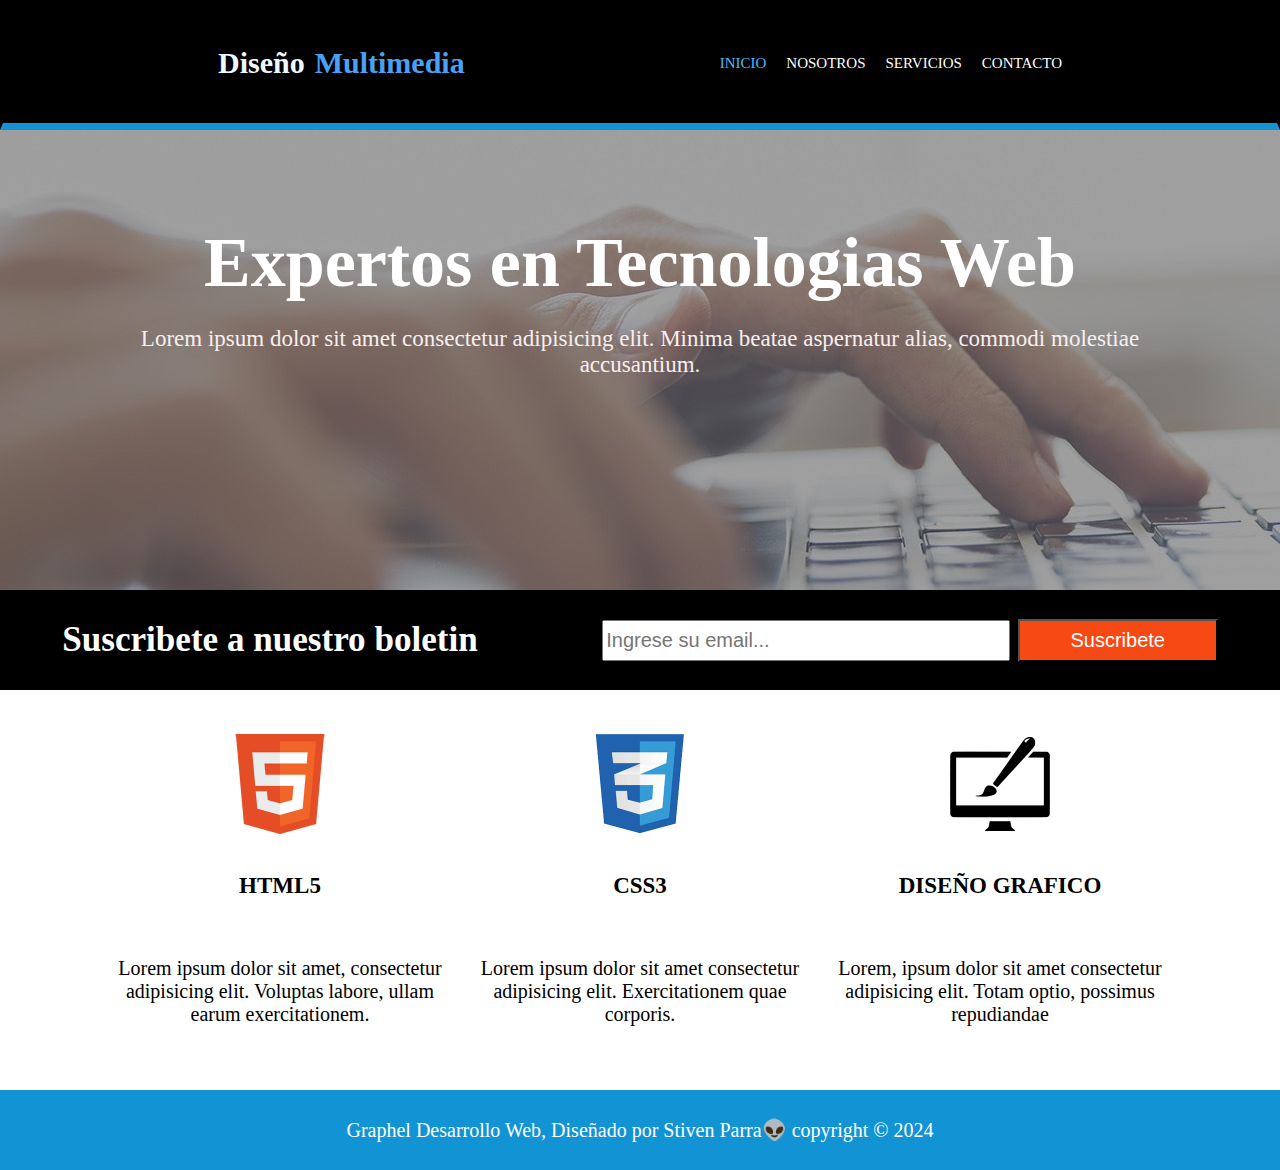
<file: index.html>
<!DOCTYPE html>
<html lang="en">
<head>
    <meta charset="UTF-8">
    <meta name="viewport" content="width=device-width, initial-scale=1.0">
    <title>Document</title>
   <link rel="stylesheet" href="/style/css/style.css">
</head>
<body>
    <main>
        <header class="hearder">
            <div class="divh1">
            <h1 class="h1Inicio"> Diseño <span class="span1"> Multimedia </span></h1>
        </div>
        <div class="classnav">
         <nav class="nav1">
            <ul >
                <li><a class="A1nav" href="/index.html">INICIO</a></li>
                <li><a href="/template/nosotros.html">NOSOTROS</a></li>
                <li><a href="/template/servicios.html">SERVICIOS</a></li>
                <li><a href="/template/contacto..html">CONTACTO</a></li>
            </ul>
         </nav> 
        </div>
        </header>

        <section class="sectionTextos">
            <div class="mensaje">
                <h4 class="h4Expertos">Expertos en Tecnologias Web</h4>
                <p class="ParrafoLorem">Lorem ipsum dolor sit amet consectetur adipisicing elit. Minima beatae aspernatur alias, commodi molestiae <br> accusantium.</p>
            </div>
        </section>

            <section class="datos">
                <h3>Suscribete a nuestro boletin</h3>
                <div>
                    <input class="correo" type="e-mail" placeholder="Ingrese su email...">
                    <input  class="boton" type="submit" value="Suscribete">
                </div>
            </section>
            <!-- --------------------------- -->

            <section class="contenedores">
                <div class="lenguajes">
                    <div class="cajones">
                        <img src="images/logo_html.png"  class="imgContenedores">
                         <h5 class="h5contenedores">HTML5</h5> 
                        <p class="pContenedores">Lorem ipsum dolor sit amet, consectetur adipisicing elit. Voluptas labore, ullam earum exercitationem.</p>
                    </div>
            
                    <div class="cajones">
                        <img src="images/logo_css.png" class="imgContenedores">
                        <h5 class="h5contenedores">CSS3</h5>
                        <p class="pContenedores">Lorem ipsum dolor sit amet consectetur adipisicing elit. Exercitationem quae corporis.</p>
                    </div>
            
                    <div class="cajones">
                        <img src="images/logo_brush.png"  class="imgContenedores">
                        <h5 class="h5contenedores">DISEÑO GRAFICO</h5>
                        <p class="pContenedores">Lorem, ipsum dolor sit amet consectetur adipisicing elit. Totam optio, possimus repudiandae</p>
                    </div>
                </div>
            </section>
            <!-- ------------------------------------------- -->

            <footer class="footer">
                <p class="pfooter"> Graphel Desarrollo Web, Diseñado por Stiven Parra👽  copyright &COPY; 2024 </p>
            </footer>
    </main>
</body>
</html>
</file>
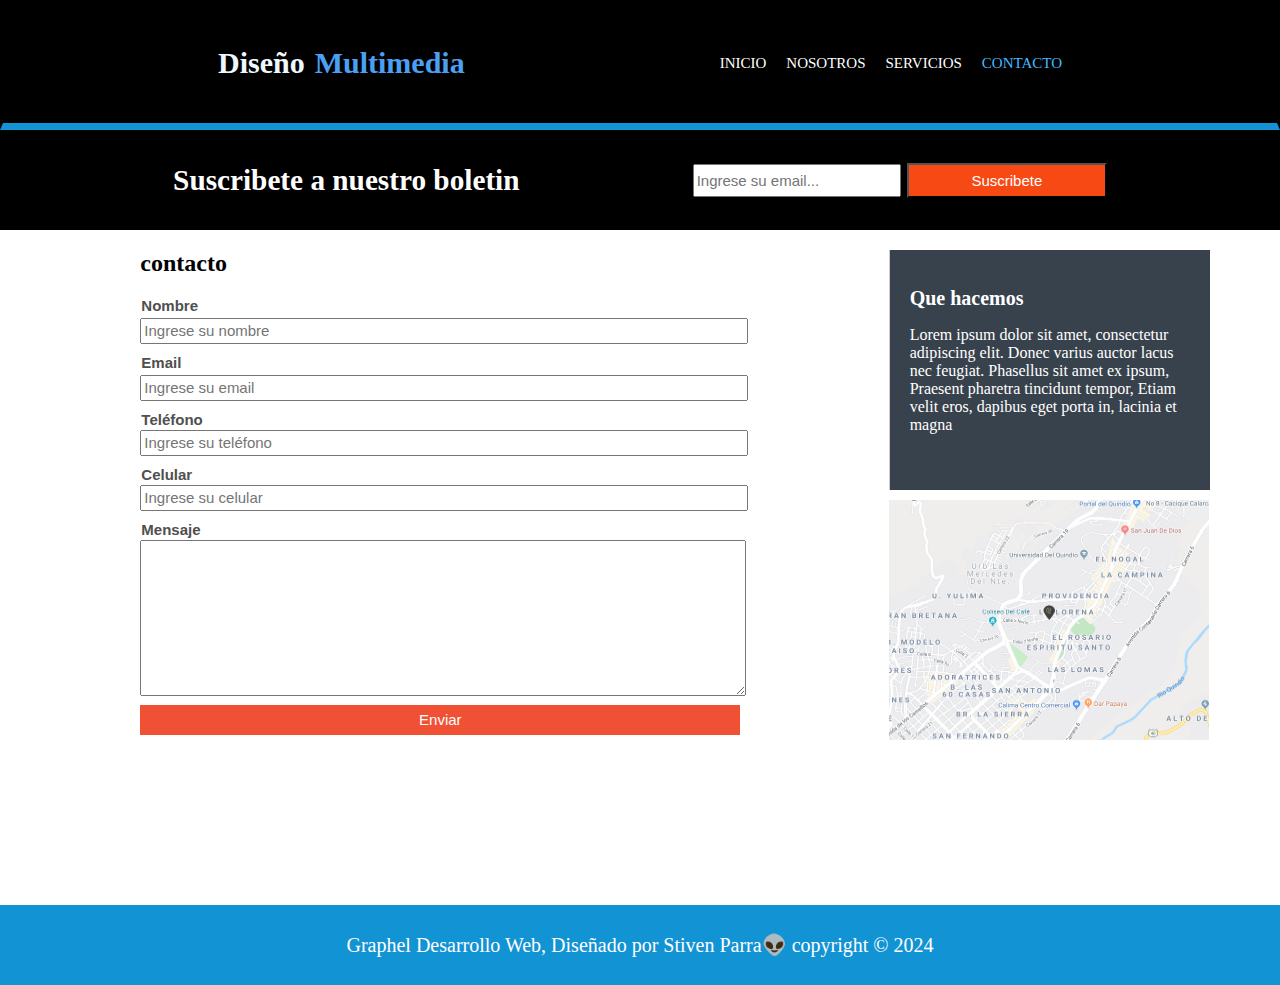
<file: contacto..html>
<!DOCTYPE html>
<html lang="en">
<head>
    <meta charset="UTF-8">
    <meta name="viewport" content="width=device-width, initial-scale=1.0">
    <title>CONTACTOS</title>
    <link rel="stylesheet" href="/css/contacto.css">
</head>
<body>
    <header class="hearder">
        <div class="divh1">
        <h1 class="h1Inicio"> Diseño <span class="span1"> Multimedia </span></h1>
    </div>
    <div class="classnav">
     <nav class="nav1">
        <ul >
            <li><a href="index.html">INICIO</a></li>
            <li><a href="nosotros.html">NOSOTROS</a></li>
            <li><a href="servicios.html">SERVICIOS</a></li>
            <li><a class="A1nav" href="contacto..html">CONTACTO</a></li>
        </ul>
     </nav> 
    </div>
    </header>
    <!-- --------------------------- -->

    <section class="datos">
        <h3>Suscribete a nuestro boletin</h3>
        <div>
            <input class="correo" type="e-mail" placeholder="Ingrese su email...">
            <input  class="boton" type="submit" value="Suscribete">
        </div>
    </section>
    <!-- --------------------------- -->
    <div class="container">
<section class="sectionFormulario">
    <h2 class="h2Section4">contacto</h2>
    <div class="mensaje">
        <h3 class="h3Formulario">Nombre</h3>
    <input class="nombre" type="e-mail" placeholder="Ingrese su nombre">
    </div>
    <div>
        <h3 class="h3Formulario">Email</h3>
        <input class="Email" type="e-mail" placeholder="Ingrese su email">
    </div>
    <div>
        <h3 class="h3Formulario">Teléfono</h3>
        <input class="Telefono" type="e-mail" placeholder="Ingrese su teléfono">
    </div>
    <div>
        <h3 class="h3Formulario">Celular</h3>
        <input class="Celular" type="e-mail" placeholder="Ingrese su celular">
    </div>
    <div>
        <h3 class="h3Formulario">Mensaje</h3>
        <textarea class="Mensaje"></textarea>

    </div>
    <div>
        <input class="botonEnviar" type="submit" value="Enviar">
    </div>
</section>
    
<div class="divAsides">
<aside class="side-aside">
    <h2 class="h2Aside"> Que hacemos </h2>
    <p>Lorem ipsum dolor sit amet, consectetur adipiscing elit. Donec varius auctor lacus nec feugiat. Phasellus sit amet ex ipsum, Praesent pharetra tincidunt tempor, Etiam velit eros, dapibus eget porta in, lacinia et magna</p>
</aside>

<aside>
    <img class="imgAside" src="/images/mapaGoogle.png" alt="">
</aside>
    </div>
        </div>

        <footer class="footer">
            <p class="pfooter"> Graphel Desarrollo Web, Diseñado por Stiven Parra👽  copyright &COPY; 2024 </p>
        </footer>
    
</body>
</html>
</file>
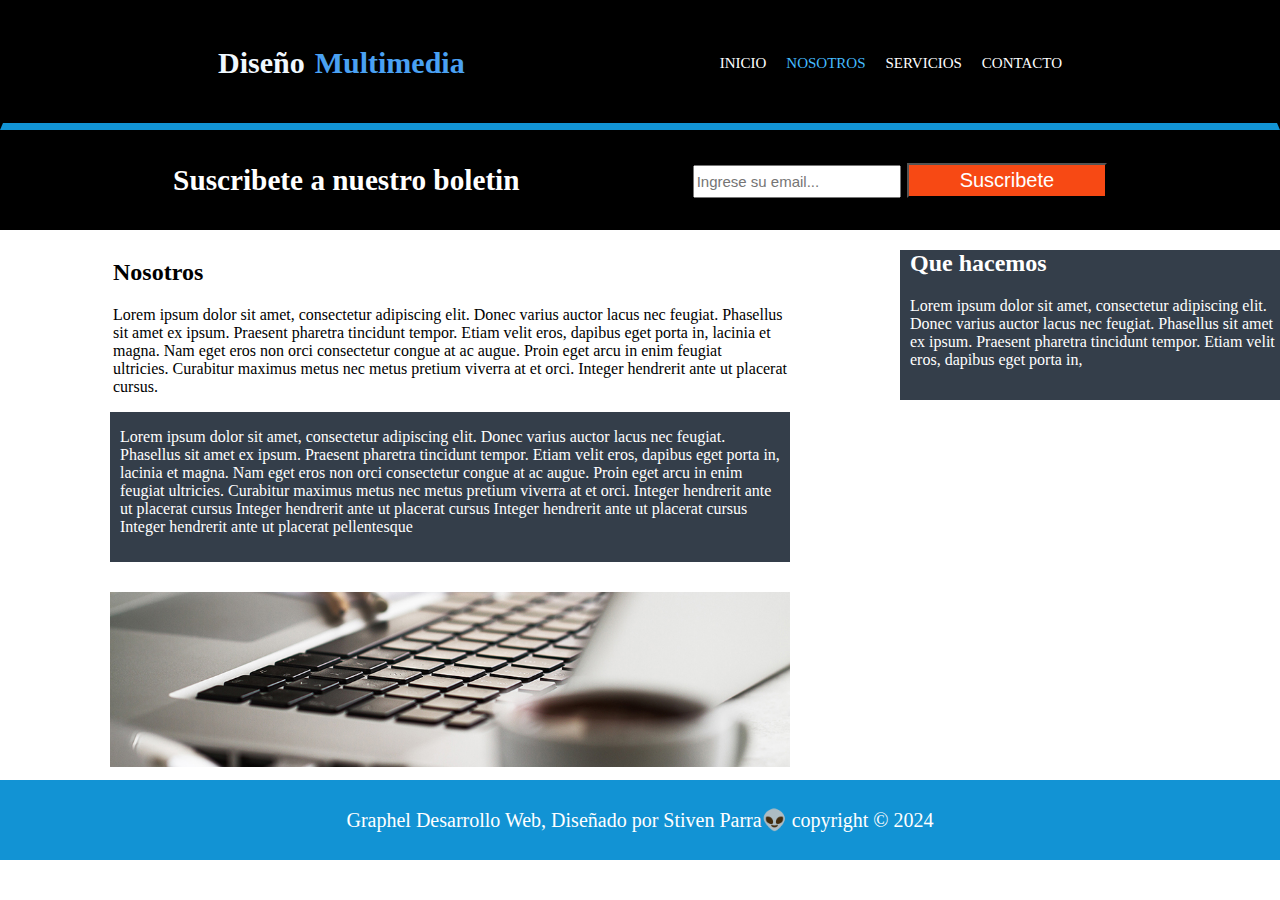
<file: nosotros.html>
<!DOCTYPE html>
<html lang="en">
<head>
    <meta charset="UTF-8">
    <meta name="viewport" content="width=device-width, initial-scale=1.0">
    <title>NOSOTROS</title>
    <link rel="stylesheet" href="/css/nosotros.css">
</head>
<body>
    <main>
        <header class="hearder">
            <div class="divh1">
            <h1 class="h1Inicio"> Diseño <span class="span1"> Multimedia </span></h1>
        </div>
        <div class="classnav">
         <nav class="nav1">
            <ul >
                <li><a href="index.html">INICIO</a></li>
                <li><a class="A1nav" href="nosotros.html">NOSOTROS</a></li>
                <li><a href="servicios.html">SERVICIOS</a></li>
                <li><a href="contacto..html">CONTACTO</a></li>
            </ul>
         </nav> 
        </div>
        </header>
        <!-- --------------------------- -->

        <section class="datos">
            <h3>Suscribete a nuestro boletin</h3>
            <div>
                <input class="correo" type="e-mail" placeholder="Ingrese su email...">
                <input  class="boton" type="submit" value="Suscribete">
            </div>
        </section>
        <!-- --------------------------- -->

        <section class="sectionCajaMayor">
        <section class="textos_nosotros">
            
           
            <div class="div1Nosotros">
                <h2 class="h2_nosotros"> Nosotros </h2>
                <p> Lorem ipsum dolor sit amet, consectetur adipiscing elit. Donec varius auctor lacus nec feugiat. Phasellus <br> sit amet ex ipsum. Praesent pharetra tincidunt tempor. Etiam velit eros, dapibus eget porta in, lacinia et <br> magna. Nam eget eros non orci consectetur congue at ac augue. Proin eget arcu in enim feugiat <br>ultricies. Curabitur maximus metus nec metus pretium viverra at et orci. Integer hendrerit ante ut placerat <br> cursus. </p>
            </div>

            <div class="div2Nosotros">
                <p class="pDiv2Nosotros">Lorem ipsum dolor sit amet, consectetur adipiscing elit. Donec varius auctor lacus nec feugiat. Phasellus sit amet ex ipsum. Praesent pharetra tincidunt tempor. Etiam velit eros, dapibus eget porta in, lacinia et  magna. Nam eget eros non orci consectetur congue at ac augue. Proin eget arcu in enim feugiat ultricies. Curabitur maximus metus nec metus pretium viverra at et orci. Integer hendrerit  ante ut placerat cursus Integer hendrerit ante ut placerat  cursus Integer hendrerit ante ut placerat cursus Integer hendrerit ante ut placerat pellentesque</p>
            </div>

            <div class="div3Nosotros">
                <img class="imgNosotros" src="/images/891.jpg" alt="imagen">
                
            </div>
            

        </section>

        <aside>
            <div class="div1Aside">
                <div class="div2Aside">
                    <h2 class="h2Aside"> Que hacemos </h2>
                <p class="pDivAside">Lorem ipsum dolor sit amet, consectetur adipiscing elit. Donec varius auctor lacus nec feugiat. Phasellus sit amet ex ipsum. Praesent pharetra tincidunt tempor. Etiam velit eros, dapibus eget porta in, </p>
                </div>
                
            </div>
        </aside>

    </section>


    <footer class="footer">
        <p class="pfooter"> Graphel Desarrollo Web, Diseñado por Stiven Parra👽  copyright &COPY; 2024 </p>
    </footer>
      
    </main>
</body>
</html>
</file>
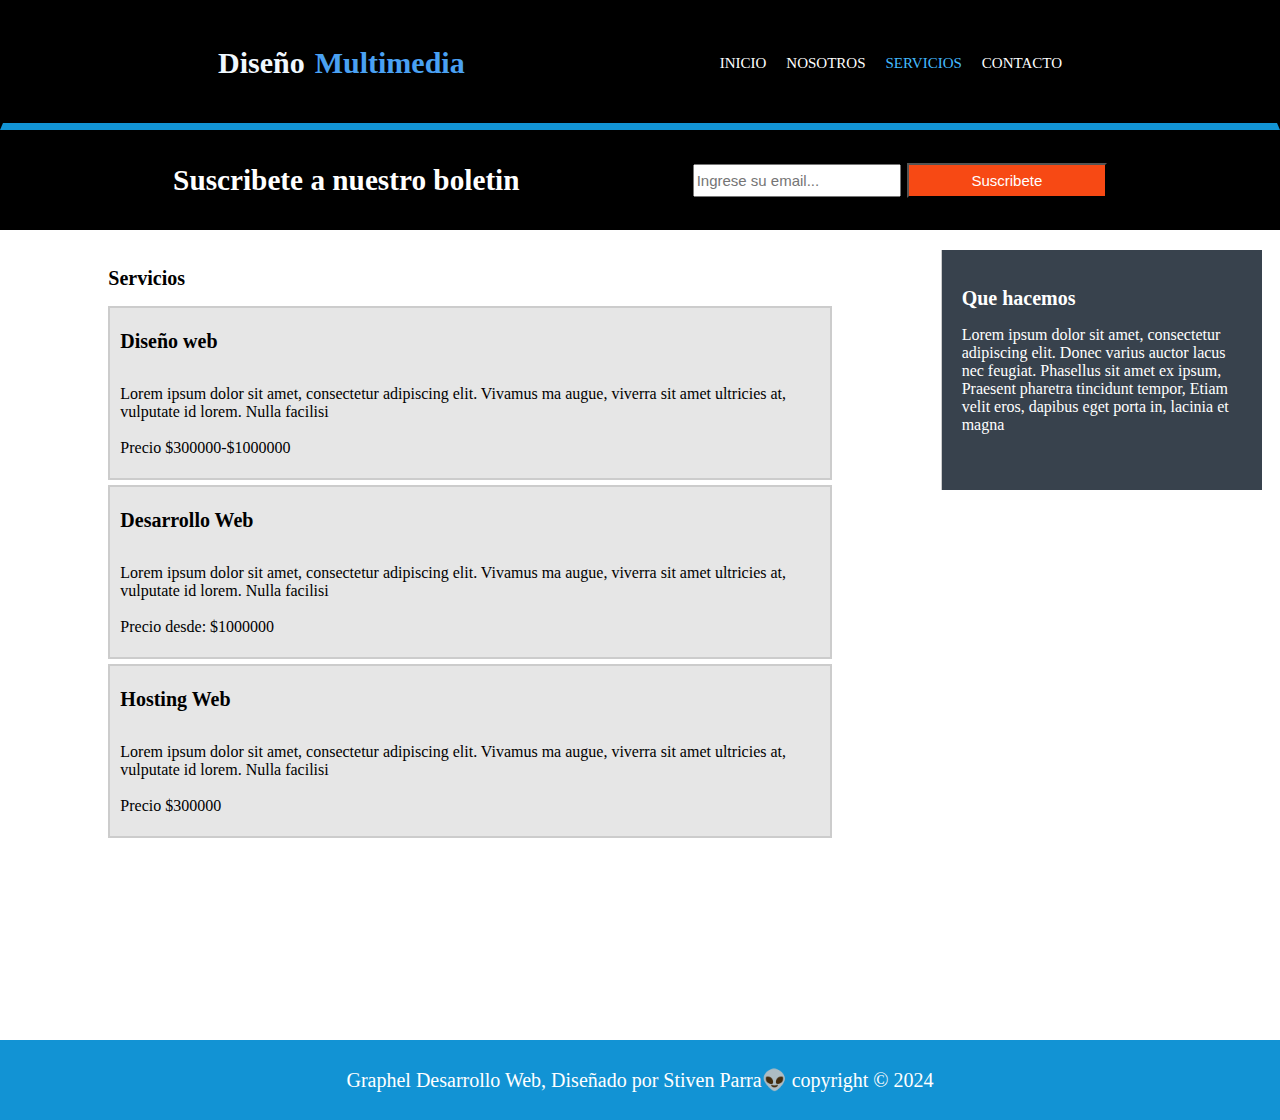
<file: servicios.html>
<!DOCTYPE html>
<html lang="en">
<head>
    <meta charset="UTF-8">
    <meta name="viewport" content="width=device-width, initial-scale=1.0">
    <title>SERVICIOS</title>
    <link rel="stylesheet" href="/css/servicios.css">
</head>
<body>
    <header class="hearder">
        <div class="divh1">
        <h1 class="h1Inicio"> Diseño <span class="span1"> Multimedia </span></h1>
    </div>
    <div class="classnav">
     <nav class="nav1">
        <ul >
            <li><a href="index.html">INICIO</a></li>
            <li><a href="nosotros.html">NOSOTROS</a></li>
            <li><a class="A1nav" href="servicios.html">SERVICIOS</a></li>
            <li><a href="contacto..html">CONTACTO</a></li>
        </ul>
     </nav> 
    </div>
    </header>
    <!-- --------------------------- -->

    <section class="datos">
        <h3>Suscribete a nuestro boletin</h3>
        <div>
            <input class="correo" type="e-mail" placeholder="Ingrese su email...">
            <input  class="boton" type="submit" value="Suscribete">
        </div>
    </section>
    <!-- --------------------------- -->

    <div class="container">
        <section class="main-content">
            <h2 class="h2Content">Servicios</h2>
            <div class="div1Servicios">
                <h2 class="h2DivServicio">Diseño web</h2>
                <p>Lorem ipsum dolor sit amet, consectetur adipiscing elit. Vivamus ma augue, viverra sit amet ultricies at, vulputate id lorem. Nulla facilisi <br> <br>
                Precio $300000-$1000000</p>
            </div>

            <div class="div2Servicios">
                <h2 class="h2DivServicio">Desarrollo Web</h2>
                <p>Lorem ipsum dolor sit amet, consectetur adipiscing elit. Vivamus ma augue, viverra sit amet ultricies at, vulputate id lorem. Nulla facilisi <br> <br>
                Precio desde: $1000000</p>
            </div>

            <div class="div2Servicios">
                <h2 class="h2DivServicio">Hosting Web</h2>
                <p>Lorem ipsum dolor sit amet, consectetur adipiscing elit. Vivamus ma augue, viverra sit amet ultricies at, vulputate id lorem. Nulla facilisi <br> <br>
                Precio $300000</p>
            </div>



        </section>

        <aside class="side-aside">
            <h2 class="h2Aside"> Que hacemos </h2>
            <p>Lorem ipsum dolor sit amet, consectetur adipiscing elit. Donec varius auctor lacus nec feugiat. Phasellus sit amet ex ipsum, Praesent pharetra tincidunt tempor, Etiam velit eros, dapibus eget porta in, lacinia et magna</p>
        </aside>

    </div>

    <footer class="footer">
        <p class="pfooter"> Graphel Desarrollo Web, Diseñado por Stiven Parra👽  copyright &COPY; 2024 </p>
    </footer>

</body>
</html>
</file>
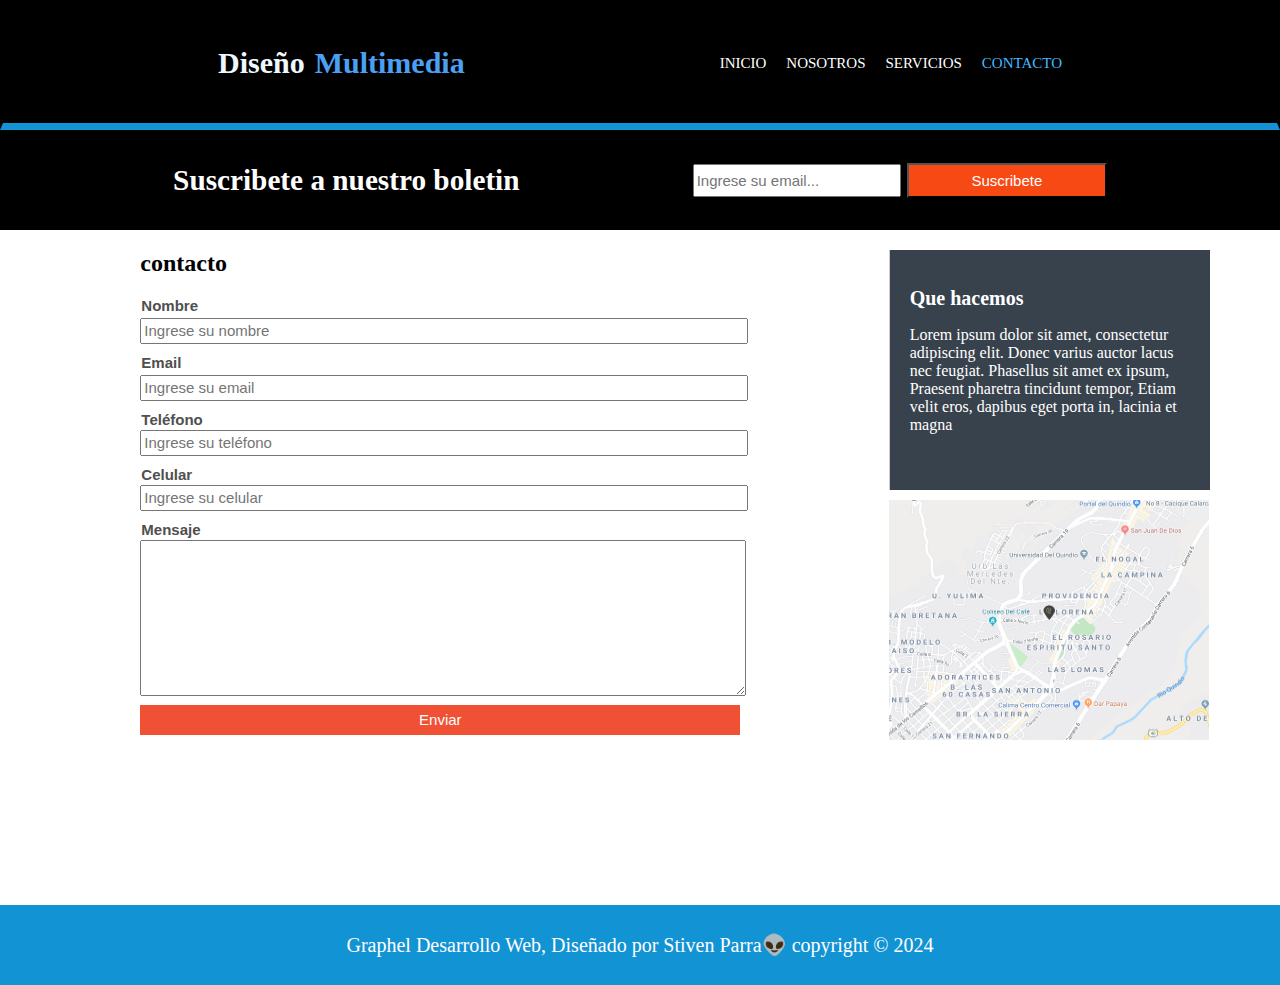
<file: template/contacto..html>
<!DOCTYPE html>
<html lang="en">
<head>
    <meta charset="UTF-8">
    <meta name="viewport" content="width=device-width, initial-scale=1.0">
    <title>CONTACTOS</title>
    <link rel="stylesheet" href="../style/css/contacto.css">
</head>
<body>
    <header class="hearder">
        <div class="divh1">
        <h1 class="h1Inicio"> Diseño <span class="span1"> Multimedia </span></h1>
    </div>
    <div class="classnav">
     <nav class="nav1">
        <ul >
            <li><a href="../index.html">INICIO</a></li>
            <li><a href="../template/nosotros.html">NOSOTROS</a></li>
            <li><a href="../template/servicios.html">SERVICIOS</a></li>
            <li><a class="A1nav" href="../template/contacto..html">CONTACTO</a></li>
        </ul>
     </nav> 
    </div>
    </header>
    <!-- --------------------------- -->

    <section class="datos">
        <h3>Suscribete a nuestro boletin</h3>
        <div>
            <input class="correo" type="e-mail" placeholder="Ingrese su email...">
            <input  class="boton" type="submit" value="Suscribete">
        </div>
    </section>
    <!-- --------------------------- -->
    <div class="container">
<section class="sectionFormulario">
    <h2 class="h2Section4">contacto</h2>
    <div class="mensaje">
        <h3 class="h3Formulario">Nombre</h3>
    <input class="nombre" type="e-mail" placeholder="Ingrese su nombre">
    </div>
    <div>
        <h3 class="h3Formulario">Email</h3>
        <input class="Email" type="e-mail" placeholder="Ingrese su email">
    </div>
    <div>
        <h3 class="h3Formulario">Teléfono</h3>
        <input class="Telefono" type="e-mail" placeholder="Ingrese su teléfono">
    </div>
    <div>
        <h3 class="h3Formulario">Celular</h3>
        <input class="Celular" type="e-mail" placeholder="Ingrese su celular">
    </div>
    <div>
        <h3 class="h3Formulario">Mensaje</h3>
        <textarea class="Mensaje"></textarea>

    </div>
    <div>
        <input class="botonEnviar" type="submit" value="Enviar">
    </div>
</section>
    
<div class="divAsides">
<aside class="side-aside">
    <h2 class="h2Aside"> Que hacemos </h2>
    <p>Lorem ipsum dolor sit amet, consectetur adipiscing elit. Donec varius auctor lacus nec feugiat. Phasellus sit amet ex ipsum, Praesent pharetra tincidunt tempor, Etiam velit eros, dapibus eget porta in, lacinia et magna</p>
</aside>

<aside>
    <img class="imgAside" src="/images/mapaGoogle.png" alt="">
</aside>
    </div>
        </div>

        <footer class="footer">
            <p class="pfooter"> Graphel Desarrollo Web, Diseñado por Stiven Parra👽  copyright &COPY; 2024 </p>
        </footer>
    
</body>
</html>
</file>
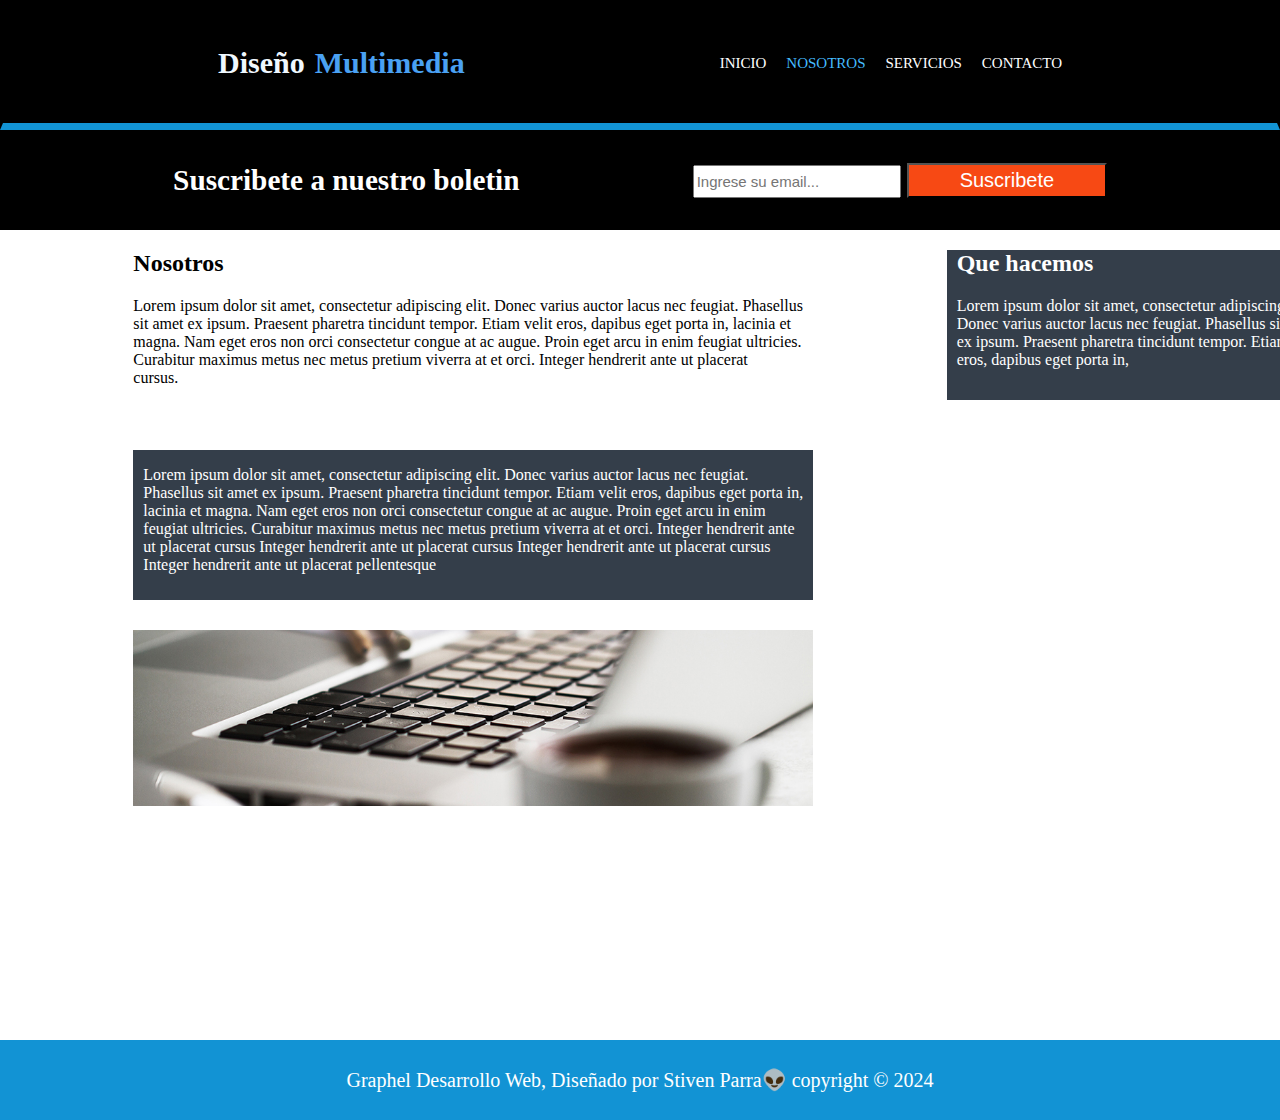
<file: template/nosotros.html>
<!DOCTYPE html>
<html lang="en">
<head>
    <meta charset="UTF-8">
    <meta name="viewport" content="width=device-width, initial-scale=1.0">
    <title>NOSOTROS</title>
    <link rel="stylesheet" href="../style/css/nosotros.css">
</head>
<body>
    <main>
        <header class="hearder">
            <div class="divh1">
            <h1 class="h1Inicio"> Diseño <span class="span1"> Multimedia </span></h1>
        </div>
        <div class="classnav">
         <nav class="nav1">
            <ul >
                <li><a href="../index.html">INICIO</a></li>
                <li><a class="A1nav" href="../template/nosotros.html">NOSOTROS</a></li>
                <li><a href="../template/servicios.html">SERVICIOS</a></li>
                <li><a href="../template/contacto..html">CONTACTO</a></li>
            </ul>
         </nav> 
        </div>
        </header>
        <!-- --------------------------- -->

        <section class="datos">
            <h3>Suscribete a nuestro boletin</h3>
            <div>
                <input class="correo" type="e-mail" placeholder="Ingrese su email...">
                <input  class="boton" type="submit" value="Suscribete">
            </div>
        </section>
        <!-- --------------------------- -->

        <div class="container">
        <section class="textos_nosotros">
            
           
            <div class="div1Nosotros">
                <h2 class="h2_nosotros"> Nosotros </h2>
                <p> Lorem ipsum dolor sit amet, consectetur adipiscing elit. Donec varius auctor lacus nec feugiat. Phasellus sit amet ex ipsum. Praesent pharetra tincidunt tempor. Etiam velit eros, dapibus eget porta in, lacinia et magna. Nam eget eros non orci consectetur congue at ac augue. Proin eget arcu in enim feugiat ultricies. Curabitur maximus metus nec metus pretium viverra at et orci. Integer hendrerit ante ut placerat <br> cursus. </p>
            </div>

            <div class="div2Nosotros">
                <p class="pDiv2Nosotros">Lorem ipsum dolor sit amet, consectetur adipiscing elit. Donec varius auctor lacus nec feugiat. Phasellus sit amet ex ipsum. Praesent pharetra tincidunt tempor. Etiam velit eros, dapibus eget porta in, lacinia et  magna. Nam eget eros non orci consectetur congue at ac augue. Proin eget arcu in enim feugiat ultricies. Curabitur maximus metus nec metus pretium viverra at et orci. Integer hendrerit  ante ut placerat cursus Integer hendrerit ante ut placerat  cursus Integer hendrerit ante ut placerat cursus Integer hendrerit ante ut placerat pellentesque</p>
            </div>

            <div class="div3Nosotros">
                <img class="imgNosotros" src="/images/891.jpg" alt="imagen">
                
            </div>
            

        </section>

        <aside>
            <div class="div1Aside">
                <div class="div2Aside">
                    <h2 class="h2Aside"> Que hacemos </h2>
                <p class="pDivAside">Lorem ipsum dolor sit amet, consectetur adipiscing elit. Donec varius auctor lacus nec feugiat. Phasellus sit amet ex ipsum. Praesent pharetra tincidunt tempor. Etiam velit eros, dapibus eget porta in, </p>
                </div>
                
            </div>
        </aside>
    </div>
   


    <footer class="footer">
        <p class="pfooter"> Graphel Desarrollo Web, Diseñado por Stiven Parra👽  copyright &COPY; 2024 </p>
    </footer>
      
    </main>
</body>
</html>
</file>
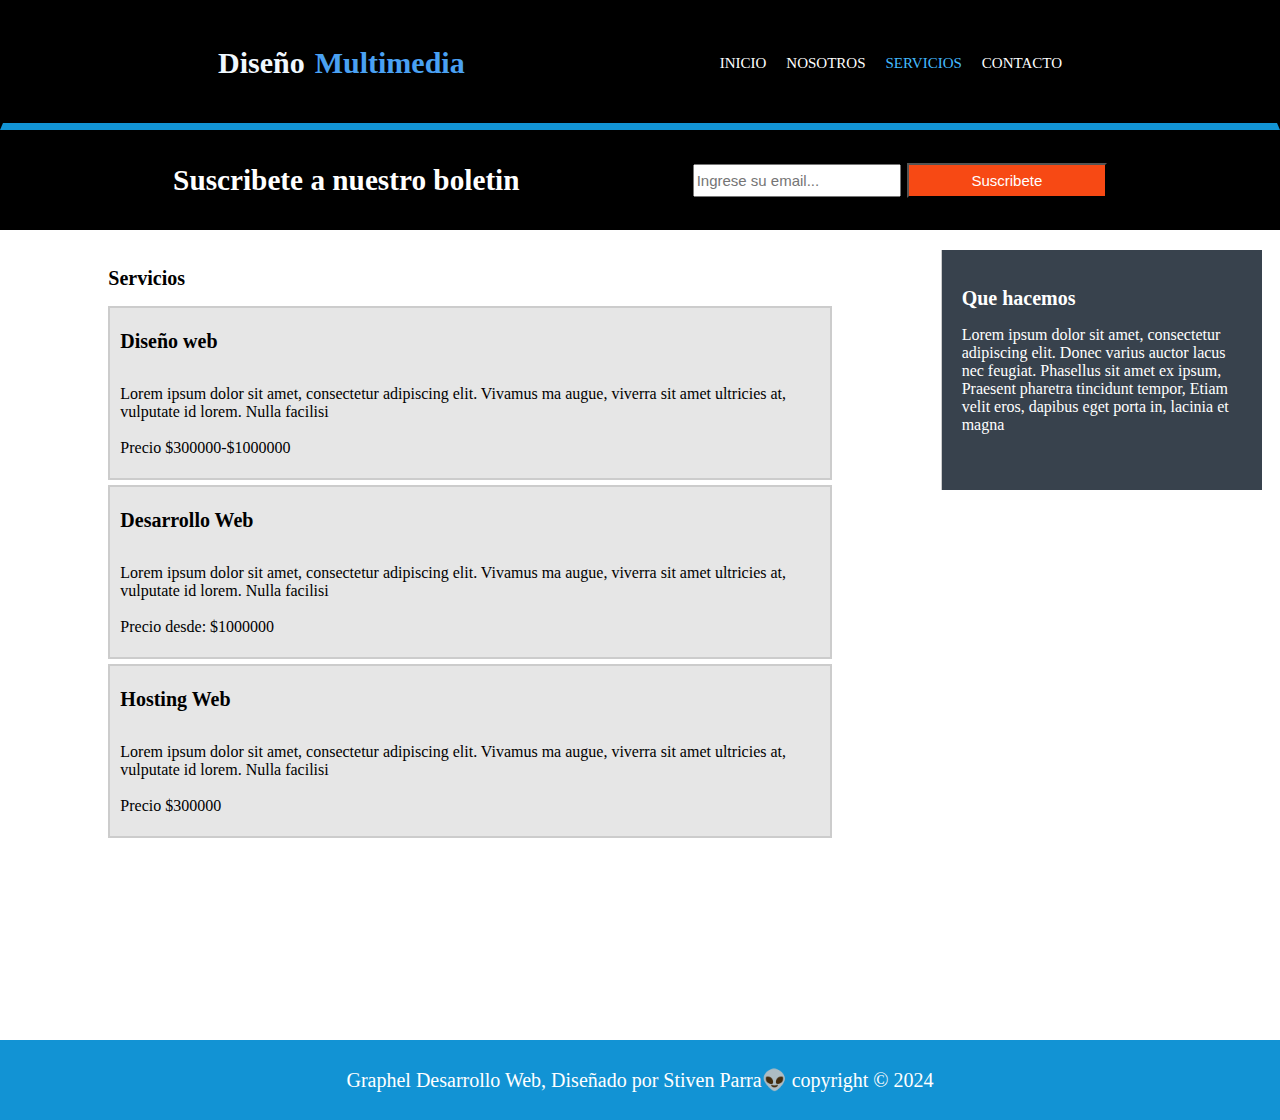
<file: template/servicios.html>
<!DOCTYPE html>
<html lang="en">
<head>
    <meta charset="UTF-8">
    <meta name="viewport" content="width=device-width, initial-scale=1.0">
    <title>SERVICIOS</title>
    <link rel="stylesheet" href="../style/css/servicios.css">
</head>
<body>
    <header class="hearder">
        <div class="divh1">
        <h1 class="h1Inicio"> Diseño <span class="span1"> Multimedia </span></h1>
    </div>
    <div class="classnav">
     <nav class="nav1">
        <ul >
            <li><a href="../index.html">INICIO</a></li>
            <li><a href="../template/nosotros.html">NOSOTROS</a></li>
            <li><a class="A1nav" href="../template/servicios.html">SERVICIOS</a></li>
            <li><a href="../template/contacto..html">CONTACTO</a></li>
        </ul>
     </nav> 
    </div>
    </header>
    <!-- --------------------------- -->

    <section class="datos">
        <h3>Suscribete a nuestro boletin</h3>
        <div>
            <input class="correo" type="e-mail" placeholder="Ingrese su email...">
            <input  class="boton" type="submit" value="Suscribete">
        </div>
    </section>
    <!-- --------------------------- -->

    <div class="container">
        <section class="main-content">
            <h2 class="h2Content">Servicios</h2>
            <div class="div1Servicios">
                <h2 class="h2DivServicio">Diseño web</h2>
                <p>Lorem ipsum dolor sit amet, consectetur adipiscing elit. Vivamus ma augue, viverra sit amet ultricies at, vulputate id lorem. Nulla facilisi <br> <br>
                Precio $300000-$1000000</p>
            </div>

            <div class="div2Servicios">
                <h2 class="h2DivServicio">Desarrollo Web</h2>
                <p>Lorem ipsum dolor sit amet, consectetur adipiscing elit. Vivamus ma augue, viverra sit amet ultricies at, vulputate id lorem. Nulla facilisi <br> <br>
                Precio desde: $1000000</p>
            </div>

            <div class="div2Servicios">
                <h2 class="h2DivServicio">Hosting Web</h2>
                <p>Lorem ipsum dolor sit amet, consectetur adipiscing elit. Vivamus ma augue, viverra sit amet ultricies at, vulputate id lorem. Nulla facilisi <br> <br>
                Precio $300000</p>
            </div>



        </section>

        <aside class="side-aside">
            <h2 class="h2Aside"> Que hacemos </h2>
            <p>Lorem ipsum dolor sit amet, consectetur adipiscing elit. Donec varius auctor lacus nec feugiat. Phasellus sit amet ex ipsum, Praesent pharetra tincidunt tempor, Etiam velit eros, dapibus eget porta in, lacinia et magna</p>
        </aside>

    </div>

    <footer class="footer">
        <p class="pfooter"> Graphel Desarrollo Web, Diseñado por Stiven Parra👽  copyright &COPY; 2024 </p>
    </footer>

</body>
</html>
</file>
<file: style/css/style.css>
body{
    margin: 0px;
}

header {
    height: 150px;
    background-color: black;
    display: flex;
    justify-content: space-evenly;
    align-items: center;
    font-size: 25px;
        border-bottom-color: #1293D4;
        border-bottom-width: 7px;
        border-style: solid;
        height: 120px;

}
.h1Inicio{
    font-size: 30px;
    display: flex;
    justify-content: center;
    color: aliceblue;
    gap: 10px;
}
.span1{
    color:rgb(74, 161, 243);
}
.A1nav{
    color: rgb(68, 187, 255);
    
}

ul{
    display: flex;
    width: 100%;
    gap: 20px;
    
}
ul li{
    display: flex;
    list-style: none;
    
   }
a {
    display: flex;
    text-decoration: none;
    color: white;
    font-size: 15px;
}

/* ------------------------------------------ */

.h4Expertos{
    font-size: 70px;
    margin-bottom: 20px;
    color: #ffffff;
}
.ParrafoLorem{
    font-size: 23px;
    color: #f8efef;
}
.sectionTextos{
    background-image: url(/images/cabecera2.jpg);
    height: 460px;
    width: 100%;
    display: flex;
    justify-content: center;
  
}
.mensaje {
 width: 1000px; 
 text-align: center;
}

.datos {
    display: flex;
    justify-content: space-around;
    align-items: center;
    background-color: black;
    color: white;
    font-size: 30px;
    height: 100px;
}


.correo {
    width: 400px;
    height: 35px;
    font-size: 20px;
}
.boton {
    width: 200px;
    height: 43px;
    background-color:#f74914;
    font-size: 20px;
    color: #fff;
}
/* ----------------- */

.lenguajes {
    display: flex;
    justify-content: space-around;
  
}
.contenedores {
    height: 400px;
    display: flex;
    justify-content: space-evenly;
    align-items: center;

}

.h5contenedores {
    font-size: 23px;
}

.imgContenedores{
    height: 100px;
}

.cajones {
    display: flex;
    flex-direction: column;
    align-items: center;
    text-align: center;
    font-size: 20px;
    width: 360px;
}

.footer {
    height: 80px;
    background-color: #1293D4;
    color: white;
    font-size: 20px;
    display: flex;
    justify-content: center;
    align-items: center;
}
</file>
<file: css/contacto.css>
body{
    margin: 0px;
}

header {
    height: 150px;
    background-color: black;
    display: flex;
    justify-content: space-evenly;
    align-items: center;
    font-size: 25px;
        border-bottom-color: #1293D4;
        border-bottom-width: 7px;
        border-style: solid;
        height: 120px;

}
.h1Inicio{
    font-size: 30px;
    display: flex;
    justify-content: center;
    color: aliceblue;
    gap: 10px;
}
.span1{
    color:rgb(74, 161, 243);
}
.A1nav{
    color: rgb(68, 187, 255);
}

ul{
    display: flex;
    width: 100%;
    gap: 20px;
    
}
ul li{
    display: flex;
    list-style: none;
    
   }
a {
    display: flex;
    text-decoration: none;
    color: white;
    font-size: 15px;
}
/* ---------------- */

.datos {
    display: flex;
    justify-content: space-evenly;
    align-items: center;
    background-color: black;
    color: white;
    font-size: 25px;
    height: 100px;
}


.correo {
    width: 200px;
    height: 27px;
    font-size: 15px;
}

.boton {
    width: 200px;
    height: 35px;
    background-color:#f74914;
    font-size:15px;
    color: #fff;
}

/* ------------- */

.nombre{
    font-size: 15px;
    height: 20px;
    width: 600px;
    margin-top: 2px;

}
.Email{
    font-size: 15px;
    height: 20px;
    width: 600px;
    margin-top: 2px;
}
.Telefono{
    font-size: 15px;
    height: 20px;
    width: 600px;
}
.Celular{
    font-size: 15px;
    height: 20px;
    width: 600px;
}
.Mensaje{
    font-size: 15px;
    height: 150px;
    width: 600px;
}
.botonEnviar{
    background-color: #f05034;
    width: 600px;
    height: 30px;
    font-size: 15px;
    color: white;
    font-family: Arial, Helvetica, sans-serif;
    margin-top: 5px;
    border:none

}
.h3Formulario{
    font-size: 15px;
    font-family: Arial, Helvetica, sans-serif;
    margin-top: 10px;
    margin-left: 1px;
    margin-bottom: 2px;
    color: #504f4f;

}


.h2Aside{
    font-size: 20px;
}


.contacto{
    width: 800px;
    height: 600px;
    float: left;
    margin-top: 10px;
    margin-left: 100px;
    margin-bottom: 10px;
    align-items: flex-end;

}

.container {
    display: flex;
    justify-content: space-evenly;
    min-height: 75vh; 
    width: 1350px;
}
.side-aside {
    width: 280px; 
    height: 200px;
    padding: 20px;
    margin-top: 20px;
    background-color: #38424d;
    border-left: 1px solid #ccc;
    color: #fff;
}
.divAsides{
    
}

.imgAside{
   height: 240px;
   width: 320PX;
   margin-top: 10PX;
}

.footer {
    height: 80px;
    background-color: #1293D4;
    color: white;
    font-size: 20px;
    display: flex;
    justify-content: center;
    align-items: center;
}
</file>
<file: css/nosotros.css>
body{
    margin: 0px;
}

header {
    height: 150px;
    background-color: black;
    display: flex;
    justify-content: space-evenly;
    align-items: center;
    font-size: 25px;
        border-bottom-color: #1293D4;
        border-bottom-width: 7px;
        border-style: solid;
        height: 120px;

}
.h1Inicio{
    font-size: 30px;
    display: flex;
    justify-content: center;
    color: aliceblue;
    gap: 10px;
}
.span1{
    color:rgb(74, 161, 243);
}
.A1nav{
    color: rgb(68, 187, 255);
}

ul{
    display: flex;
    width: 100%;
    gap: 20px;
    
}
ul li{
    display: flex;
    list-style: none;
    
   }
a {
    display: flex;
    text-decoration: none;
    color: white;
    font-size: 15px;
}
/* ---------------- */

.datos {
    display: flex;
    justify-content: space-evenly;
    align-items: center;
    background-color: black;
    color: white;
    font-size: 25px;
    height: 100px;
}


.correo {
    width: 200px;
    height: 27px;
    font-size: 15px;
}

.boton {
    width: 200px;
    height: 35px;
    background-color:#f74914;
    font-size: 20px;
    color: #fff;
}
/* ------------ */

.textos_nosotros{
    width: 900px;
    height: 550px;
display: flex;
flex-direction: column;
justify-content: center;
align-items: center;
flex-wrap: wrap;

}

.div2Nosotros{
    background-color: #343e4a;
    height: 150px;
    width: 680px;
    color: #fff;

}

.pDiv2Nosotros{
    padding: 0px 10px 0px 10px;
}
.div3Nosotros{
   
  margin-top: 30px;
}

.imgNosotros{
    width: 680px;

}

.sectionCajaMayor{
    display: flex;
}

.div1Aside{
    width: 380px;
    height: 150px;
    background-color: #343e4a;
    color: #fff;
}
.div2Aside{
    width: 100%;
    height: 100%;
    padding: 0px 10px 0px 10px;
}

.footer {
    height: 80px;
    background-color: #1293D4;
    color: white;
    font-size: 20px;
    display: flex;
    justify-content: center;
    align-items: center;
}
</file>
<file: css/servicios.css>
body{
    margin: 0px;
}

header {
    height: 150px;
    background-color: black;
    display: flex;
    justify-content: space-evenly;
    align-items: center;
    font-size: 25px;
        border-bottom-color: #1293D4;
        border-bottom-width: 7px;
        border-style: solid;
        height: 120px;

}
.h1Inicio{
    font-size: 30px;
    display: flex;
    justify-content: center;
    color: aliceblue;
    gap: 10px;
}
.span1{
    color:rgb(74, 161, 243);
}
.A1nav{
    color: rgb(68, 187, 255);
}

ul{
    display: flex;
    width: 100%;
    gap: 20px;
    
}
ul li{
    display: flex;
    list-style: none;
    
   }
a {
    display: flex;
    text-decoration: none;
    color: white;
    font-size: 15px;
}
/* ---------------- */

.datos {
    display: flex;
    justify-content: space-evenly;
    align-items: center;
    background-color: black;
    color: white;
    font-size: 25px;
    height: 100px;
}


.correo {
    width: 200px;
    height: 27px;
    font-size: 15px;
}

.boton {
    width: 200px;
    height: 35px;
    background-color:#f74914;
    font-size:15px;
    color: #fff;
}

/* ------------- */


.container {
    display: flex;
    justify-content: space-evenly;
    min-height: 90vh; 
    width: 1350px;
}

.main-content {
    padding: 20px;
    
}
.h2Content{
    font-size: 20px;
}

.div1Servicios{
    width: 700px;
    height: 150px;
    color: black;
    padding: 10px;
    display: flex;
    flex-direction: column;
    justify-content: center;
    background-color: #e6e6e6;
    border: 2px solid #ccc;
}
.h2DivServicio{
    font-size: 20px;
}

.div2Servicios{
    margin-top: 5px;
    width: 700px;
    height: 150px;
    color: black;
    padding: 10px;
    display: flex;
    flex-direction: column;
    justify-content: center;
    background-color: #e6e6e6;
    border: 2px solid #ccc;
}

.side-aside {
    width: 280px; 
    height: 200px;
    padding: 20px;
    margin-top: 20px;
    background-color: #38424d;
    border-left: 1px solid #ccc;
    color: #fff;
}
.h2Aside{
    font-size: 20px;
}

.footer {
    height: 80px;
    background-color: #1293D4;
    color: white;
    font-size: 20px;
    display: flex;
    justify-content: center;
    align-items: center;
}
</file>
<file: style/css/contacto.css>
body{
    margin: 0px;
}

header {
    height: 150px;
    background-color: black;
    display: flex;
    justify-content: space-evenly;
    align-items: center;
    font-size: 25px;
        border-bottom-color: #1293D4;
        border-bottom-width: 7px;
        border-style: solid;
        height: 120px;

}
.h1Inicio{
    font-size: 30px;
    display: flex;
    justify-content: center;
    color: aliceblue;
    gap: 10px;
}
.span1{
    color:rgb(74, 161, 243);
}
.A1nav{
    color: rgb(68, 187, 255);
}

ul{
    display: flex;
    width: 100%;
    gap: 20px;
    
}
ul li{
    display: flex;
    list-style: none;
    
   }
a {
    display: flex;
    text-decoration: none;
    color: white;
    font-size: 15px;
}
/* ---------------- */

.datos {
    display: flex;
    justify-content: space-evenly;
    align-items: center;
    background-color: black;
    color: white;
    font-size: 25px;
    height: 100px;
}


.correo {
    width: 200px;
    height: 27px;
    font-size: 15px;
}

.boton {
    width: 200px;
    height: 35px;
    background-color:#f74914;
    font-size:15px;
    color: #fff;
}

/* ------------- */

.nombre{
    font-size: 15px;
    height: 20px;
    width: 600px;
    margin-top: 2px;

}
.Email{
    font-size: 15px;
    height: 20px;
    width: 600px;
    margin-top: 2px;
}
.Telefono{
    font-size: 15px;
    height: 20px;
    width: 600px;
}
.Celular{
    font-size: 15px;
    height: 20px;
    width: 600px;
}
.Mensaje{
    font-size: 15px;
    height: 150px;
    width: 600px;
}
.botonEnviar{
    background-color: #f05034;
    width: 600px;
    height: 30px;
    font-size: 15px;
    color: white;
    font-family: Arial, Helvetica, sans-serif;
    margin-top: 5px;
    border:none

}
.h3Formulario{
    font-size: 15px;
    font-family: Arial, Helvetica, sans-serif;
    margin-top: 10px;
    margin-left: 1px;
    margin-bottom: 2px;
    color: #504f4f;

}


.h2Aside{
    font-size: 20px;
}


.contacto{
    width: 800px;
    height: 600px;
    float: left;
    margin-top: 10px;
    margin-left: 100px;
    margin-bottom: 10px;
    align-items: flex-end;

}

.container {
    display: flex;
    justify-content: space-evenly;
    min-height: 75vh; 
    width: 1350px;
}
.side-aside {
    width: 280px; 
    height: 200px;
    padding: 20px;
    margin-top: 20px;
    background-color: #38424d;
    border-left: 1px solid #ccc;
    color: #fff;
}
.divAsides{
    
}

.imgAside{
   height: 240px;
   width: 320PX;
   margin-top: 10PX;
}

.footer {
    height: 80px;
    background-color: #1293D4;
    color: white;
    font-size: 20px;
    display: flex;
    justify-content: center;
    align-items: center;
}
</file>
<file: style/css/nosotros.css>
body{
    margin: 0px;
}

header {
    height: 150px;
    background-color: black;
    display: flex;
    justify-content: space-evenly;
    align-items: center;
    font-size: 25px;
        border-bottom-color: #1293D4;
        border-bottom-width: 7px;
        border-style: solid;
        height: 120px;

}
.h1Inicio{
    font-size: 30px;
    display: flex;
    justify-content: center;
    color: aliceblue;
    gap: 10px;
}
.span1{
    color:rgb(74, 161, 243);
}
.A1nav{
    color: rgb(68, 187, 255);
}

ul{
    display: flex;
    width: 100%;
    gap: 20px;
    
}
ul li{
    display: flex;
    list-style: none;
    
   }
a {
    display: flex;
    text-decoration: none;
    color: white;
    font-size: 15px;
}
/* ---------------- */

.datos {
    display: flex;
    justify-content: space-evenly;
    align-items: center;
    background-color: black;
    color: white;
    font-size: 25px;
    height: 100px;
}


.correo {
    width: 200px;
    height: 27px;
    font-size: 15px;
}

.boton {
    width: 200px;
    height: 35px;
    background-color:#f74914;
    font-size: 20px;
    color: #fff;
}
/* ------------ */

.textos_nosotros{
    width: 900px;
    height: 580px;
display: flex;
flex-direction: column;
justify-content: center;
align-items: center;
flex-wrap: wrap;

}
.div1Nosotros{
    height: 150px;
    width: 680px;
}
.div2Nosotros{
    background-color: #343e4a;
    height: 150px;
    width: 680px;
    color: #fff;
    margin-top: 70px;

}

.pDiv2Nosotros{
    padding: 0px 10px 0px 10px;
}
.div3Nosotros{
   
  margin-top: 30px;
}

.imgNosotros{
    width: 680px;

}

.sectionCajaMayor{
    display: flex;
    
}

.container {
    display: flex;
    justify-content: space-evenly;
    min-height: 90vh; 
    width: 1350px;
}

.div1Aside{
    width: 380px;
    height: 150px;
    background-color: #343e4a;
    color: #fff;
}
.div2Aside{
    width: 100%;
    height: 100%;
    padding: 0px 10px 0px 10px;
}

.footer {
    height: 80px;
    background-color: #1293D4;
    color: white;
    font-size: 20px;
    display: flex;
    justify-content: center;
    align-items: center;
}
</file>
<file: style/css/servicios.css>
body{
    margin: 0px;
}

header {
    height: 150px;
    background-color: black;
    display: flex;
    justify-content: space-evenly;
    align-items: center;
    font-size: 25px;
        border-bottom-color: #1293D4;
        border-bottom-width: 7px;
        border-style: solid;
        height: 120px;

}
.h1Inicio{
    font-size: 30px;
    display: flex;
    justify-content: center;
    color: aliceblue;
    gap: 10px;
}
.span1{
    color:rgb(74, 161, 243);
}
.A1nav{
    color: rgb(68, 187, 255);
}

ul{
    display: flex;
    width: 100%;
    gap: 20px;
    
}
ul li{
    display: flex;
    list-style: none;
    
   }
a {
    display: flex;
    text-decoration: none;
    color: white;
    font-size: 15px;
}
/* ---------------- */

.datos {
    display: flex;
    justify-content: space-evenly;
    align-items: center;
    background-color: black;
    color: white;
    font-size: 25px;
    height: 100px;
}


.correo {
    width: 200px;
    height: 27px;
    font-size: 15px;
}

.boton {
    width: 200px;
    height: 35px;
    background-color:#f74914;
    font-size:15px;
    color: #fff;
}

/* ------------- */


.container {
    display: flex;
    justify-content: space-evenly;
    min-height: 90vh; 
    width: 1350px;
}

.main-content {
    padding: 20px;
    
}
.h2Content{
    font-size: 20px;
}

.div1Servicios{
    width: 700px;
    height: 150px;
    color: black;
    padding: 10px;
    display: flex;
    flex-direction: column;
    justify-content: center;
    background-color: #e6e6e6;
    border: 2px solid #ccc;
}
.h2DivServicio{
    font-size: 20px;
}

.div2Servicios{
    margin-top: 5px;
    width: 700px;
    height: 150px;
    color: black;
    padding: 10px;
    display: flex;
    flex-direction: column;
    justify-content: center;
    background-color: #e6e6e6;
    border: 2px solid #ccc;
}

.side-aside {
    width: 280px; 
    height: 200px;
    padding: 20px;
    margin-top: 20px;
    background-color: #38424d;
    border-left: 1px solid #ccc;
    color: #fff;
}
.h2Aside{
    font-size: 20px;
}

.footer {
    height: 80px;
    background-color: #1293D4;
    color: white;
    font-size: 20px;
    display: flex;
    justify-content: center;
    align-items: center;
}
</file>
